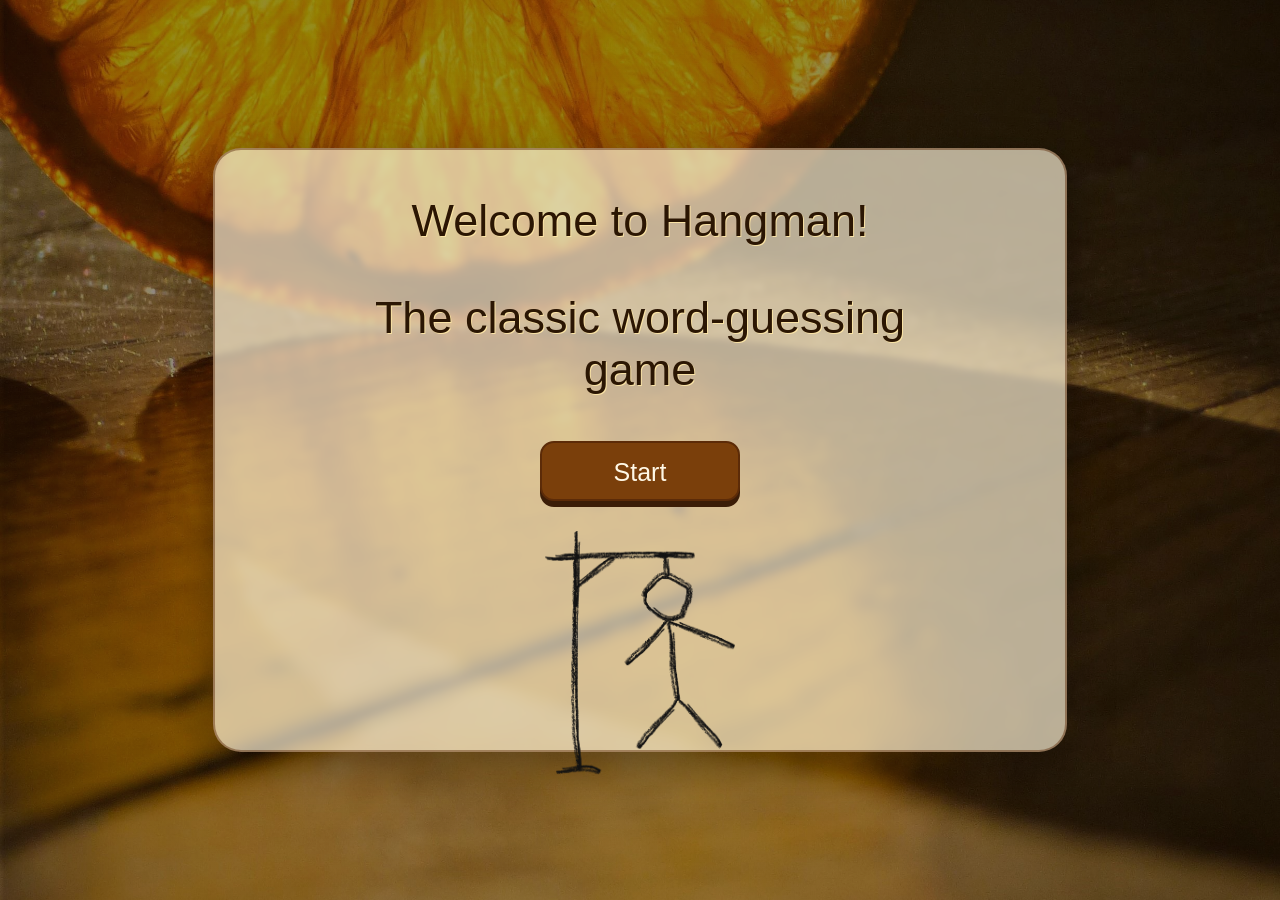
<file: index.html>
<!DOCTYPE html>
<html lang="en">
<head>
    <meta charset="utf-8" />
    <title>Welcome to Hangman</title>

    <link rel="icon" type="image/png" href="assets/images/favicon.png">
    <link href="style.css" rel="stylesheet" type="text/css" />

    <script src="https://ajax.googleapis.com/ajax/libs/jquery/3.3.1/jquery.min.js"></script>
    <script src="script.js"></script>

    <script>
        window.onload = draw;
    </script>
</head>

<body>
    <div id="introPage">
        <div id="introText">
            <p>Welcome to Hangman!</p>
            <p>The classic word-guessing game</p>
            <div id="button">
                <button id="startButton" type="button" onclick="myp()">Start</button>
            </div>

            <img
                id="hangmanImg"
                src="assets/images/hangstart.png"
                alt="Hangman start illustration"
            />
        </div>
    </div>

    <div id="myPage">
        <div id="fruitButton">
            <div id="button2">
                <button id="goStart" type="button" onclick="fruit()">
                    Welcome to the World of Fruits!
                </button>
            </div>
        </div>
    </div>

    <div id="gamePage">
        <p id="theName"></p>

        <div id="wordWrap">
            <div id="underline1"><div id="letter1"></div></div>
            <div id="underline2"><div id="letter2"></div></div>
            <div id="underline3"><div id="letter3"></div></div>
            <div id="underline4"><div id="letter4"></div></div>
            <div id="underline5"><div id="letter5"></div></div>
            <div id="underline6"><div id="letter6"></div></div>
            <div id="underline7"><div id="letter7"></div></div>
            <div id="underline8"><div id="letter8"></div></div>
            <div id="underline9"><div id="letter9"></div></div>
            <div id="underline10"><div id="letter10"></div></div>
            <div id="underline11"><div id="letter11"></div></div>
            <div id="underline12"><div id="letter12"></div></div>
            <div id="underline13"><div id="letter13"></div></div>
            <div id="underline14"><div id="letter14"></div></div>
            <div id="underline15"><div id="letter15"></div></div>
            <div id="underline16"><div id="letter16"></div></div>
            <div id="underline17"><div id="letter17"></div></div>
            <div id="underline18"><div id="letter18"></div></div>
            <div id="underline19"><div id="letter19"></div></div>
            <div id="underline20"><div id="letter20"></div></div>
            <div id="underline21"><div id="letter21"></div></div>
            <div id="underline22"><div id="letter22"></div></div>
            <div id="underline23"><div id="letter23"></div></div>
            <div id="underline24"><div id="letter24"></div></div>
            <div id="underline25"><div id="letter25"></div></div>
            <div id="underline26"><div id="letter26"></div></div>
            <div id="underline27"><div id="letter27"></div></div>
            <div id="underline28"><div id="letter28"></div></div>
            <div id="underline29"><div id="letter29"></div></div>
            <div id="underline30"><div id="letter30"></div></div>
            <div id="underline31"><div id="letter31"></div></div>
            <div id="underline32"><div id="letter32"></div></div>
            <div id="underline33"><div id="letter33"></div></div>
            <div id="underline34"><div id="letter34"></div></div>
            <div id="underline35"><div id="letter35"></div></div>
            <div id="underline36"><div id="letter36"></div></div>
            <div id="underline37"><div id="letter37"></div></div>
            <div id="underline38"><div id="letter38"></div></div>
            <div id="underline39"><div id="letter39"></div></div>
            <div id="underline40"><div id="letter40"></div></div>
            <div id="underline41"><div id="letter41"></div></div>
            <div id="underline42"><div id="letter42"></div></div>
            <div id="underline43"><div id="letter43"></div></div>
            <div id="underline44"><div id="letter44"></div></div>
            <div id="underline45"><div id="letter45"></div></div>
            <div id="underline46"><div id="letter46"></div></div>
            <div id="underline47"><div id="letter47"></div></div>
            <div id="underline48"><div id="letter48"></div></div>
            <div id="underline49"><div id="letter49"></div></div>
            <div id="underline50"><div id="letter50"></div></div>
            <div id="underline51"><div id="letter51"></div></div>
            <div id="underline52"><div id="letter52"></div></div>
            <div id="underline53"><div id="letter53"></div></div>
            <div id="underline54"><div id="letter54"></div></div>
            <div id="underline55"><div id="letter55"></div></div>
            <div id="underline56"><div id="letter56"></div></div>
            <div id="underline57"><div id="letter57"></div></div>
            <div id="underline58"><div id="letter58"></div></div>
            <div id="underline59"><div id="letter59"></div></div>
            <div id="underline60"><div id="letter60"></div></div>
            <div id="underline61"><div id="letter61"></div></div>
            <div id="underline62"><div id="letter62"></div></div>
            <div id="underline63"><div id="letter63"></div></div>
            <div id="underline64"><div id="letter64"></div></div>
            <div id="underline65"><div id="letter65"></div></div>
            <div id="underline66"><div id="letter66"></div></div>
            <div id="underline67"><div id="letter67"></div></div>
            <div id="underline68"><div id="letter68"></div></div>
            <div id="underline69"><div id="letter69"></div></div>
            <div id="underline70"><div id="letter70"></div></div>
            <div id="underline71"><div id="letter71"></div></div>
            <div id="underline72"><div id="letter72"></div></div>
            <div id="underline73"><div id="letter73"></div></div>
            <div id="underline74"><div id="letter74"></div></div>
            <div id="underline75"><div id="letter75"></div></div>
            <div id="underline76"><div id="letter76"></div></div>
            <div id="underline77"><div id="letter77"></div></div>
            <div id="underline78"><div id="letter78"></div></div>
            <div id="underline79"><div id="letter79"></div></div>
            <div id="underline80"><div id="letter80"></div></div>
            <div id="underline81"><div id="letter81"></div></div>
            <div id="underline82"><div id="letter82"></div></div>
            <div id="underline83"><div id="letter83"></div></div>
            <div id="underline84"><div id="letter84"></div></div>
            <div id="underline85"><div id="letter85"></div></div>
            <div id="underline86"><div id="letter86"></div></div>
            <div id="underline87"><div id="letter87"></div></div>
            <div id="underline88"><div id="letter88"></div></div>
            <div id="underline89"><div id="letter89"></div></div>
            <div id="underline90"><div id="letter90"></div></div>
            <div id="underline91"><div id="letter91"></div></div>
            <div id="underline92"><div id="letter92"></div></div>
            <div id="underline93"><div id="letter93"></div></div>
            <div id="underline94"><div id="letter94"></div></div>
            <div id="underline95"><div id="letter95"></div></div>
            <div id="underline96"><div id="letter96"></div></div>
            <div id="underline97"><div id="letter97"></div></div>
            <div id="underline98"><div id="letter98"></div></div>
            <div id="underline99"><div id="letter99"></div></div>
            <div id="underline100"><div id="letter100"></div></div>
        </div>

        <p id="mistakes">Chances: </p>

        <img
            id="hangImg"
            src="assets/images/hang1.png"
            width="200"
            height="220"
            alt="Hangman drawing"
        />

        <div id="letterBank">
            <button id="a" value="A" type="button" onclick="guessLetter(event)">A</button>
            <button id="b" value="B" type="button" onclick="guessLetter(event)">B</button>
            <button id="c" value="C" type="button" onclick="guessLetter(event)">C</button>
            <button id="d" value="D" type="button" onclick="guessLetter(event)">D</button>
            <button id="e" value="E" type="button" onclick="guessLetter(event)">E</button>
            <button id="f" value="F" type="button" onclick="guessLetter(event)">F</button>
            <button id="g" value="G" type="button" onclick="guessLetter(event)">G</button>
            <button id="h" value="H" type="button" onclick="guessLetter(event)">H</button>
            <button id="i" value="I" type="button" onclick="guessLetter(event)">I</button>
            <button id="j" value="J" type="button" onclick="guessLetter(event)">J</button>
            <button id="k" value="K" type="button" onclick="guessLetter(event)">K</button>
            <button id="l" value="L" type="button" onclick="guessLetter(event)">L</button>
            <button id="m" value="M" type="button" onclick="guessLetter(event)">M</button>
            <button id="n" value="N" type="button" onclick="guessLetter(event)">N</button>
            <button id="o" value="O" type="button" onclick="guessLetter(event)">O</button>
            <button id="p" value="P" type="button" onclick="guessLetter(event)">P</button>
            <button id="q" value="Q" type="button" onclick="guessLetter(event)">Q</button>
            <button id="r" value="R" type="button" onclick="guessLetter(event)">R</button>
            <button id="s" value="S" type="button" onclick="guessLetter(event)">S</button>
            <button id="t" value="T" type="button" onclick="guessLetter(event)">T</button>
            <button id="u" value="U" type="button" onclick="guessLetter(event)">U</button>
            <button id="v" value="V" type="button" onclick="guessLetter(event)">V</button>
            <button id="w" value="W" type="button" onclick="guessLetter(event)">W</button>
            <button id="x" value="X" type="button" onclick="guessLetter(event)">X</button>
            <button id="y" value="Y" type="button" onclick="guessLetter(event)">Y</button>
            <button id="z" value="Z" type="button" onclick="guessLetter(event)">Z</button>
        </div>
    </div>

    <div id="endPage">
        <div id="result">
            <p id="winStatus"></p>
        </div>

        <p id="guessedWord">Word</p>

        <img
            id="hangImgWin"
            src="assets/images/hangend.png"
            width="234"
            height="56"
            alt="Hangman end illustration"
        />

        <button id="playAgainButton" type="button" onclick="playAgain()">
            Play again
        </button>
    </div>
</body>
</html>
</file>
<file: style.css>
html {
    min-height: 100%;
    margin: 0;
    font-family: "Copperplate Gothic Bold", "Trebuchet MS", sans-serif;
}

body {
    min-height: 100vh;
    width: 100%;
    margin: 0;
    background-color: #1f1206;
    background-image: url("assets/images/background.jpg");
    background-position: center;
    background-repeat: no-repeat;
    background-size: cover;
    color: #2b1603;
    position: relative;
}

/* Add a dark overlay to improve contrast against the bright orange image */
body::before {
    content: "";
    position: fixed;
    inset: 0;
    background:
        linear-gradient(
            rgba(35, 18, 4, 0.48),
            rgba(35, 18, 4, 0.48)
        );
    z-index: 0;
    pointer-events: none;
}

/* Shared page panels */
#introPage,
#myPage,
#endPage {
    position: absolute;
    top: 0;
    right: 0;
    bottom: 0;
    left: 0;
    margin: auto;
    z-index: 1;

    background: rgba(255, 245, 218, 0.68);
    border: 2px solid rgba(92, 43, 8, 0.45);
    border-radius: 28px;
    box-shadow: 0 18px 45px rgba(0, 0, 0, 0.35);
    backdrop-filter: blur(3px);
}

/* Intro Page */

#introPage {
    width: 850px;
    height: 600px;
    display: block;
}

#introText {
    width: 650px;
    min-height: 260px;
    margin: 40px auto;
}

#introText p,
#myPage p {
    font-size: 45px;
    text-align: center;
    color: #2b1603;
    text-shadow: 1px 1px 0 rgba(255, 232, 166, 0.9);
}

#button {
    width: 500px;
    height: 40px;
    margin: 20px auto;
}

#startButton,
#goStart,
#playAgainButton {
    display: block;
    box-sizing: border-box;
    cursor: pointer;
    border: 2px solid #5c2b08;
    border-radius: 14px;
    font-family: inherit;

    background: #7a3f0b;
    color: #fff8e6;
    box-shadow: 0 6px 0 #3b1d07;
    transition: transform 0.15s ease, background 0.15s ease, box-shadow 0.15s ease;
}

#startButton,
#playAgainButton {
    width: 200px;
    height: 60px;
    line-height: 56px;
    font-size: 25px;
    text-align: center;
    margin: 12px auto 0 auto;
}

#startButton:hover,
#goStart:hover,
#playAgainButton:hover {
    background: #a45510;
    color: #ffffff;
    transform: translateY(-2px);
    box-shadow: 0 8px 0 #3b1d07;
}

#startButton:active,
#goStart:active,
#playAgainButton:active {
    transform: translateY(3px);
    box-shadow: 0 3px 0 #3b1d07;
}

#hangmanImg {
    display: block;
    width: 190px;
    max-width: 100%;
    height: auto;
    margin: 50px auto 0 auto;
}

/* Category Page */

#myPage {
    display: none;
    width: 500px;
    height: 600px;
}

#myPage p {
    margin: 35px auto 20px auto;
}

#fruitButton {
    width: 500px;
    height: 40px;
    margin: 20px auto;
}

#button2 {
    width: 500px;
    height: 40px;
    margin: 250px auto;
    font-size: 30px;
}

#goStart {
    width: 450px;
    min-height: 54px;
    text-align: center;
    margin: 6px auto;
    font-size: 24px;
    padding: 10px 12px;
}

/* Game Page */

#gamePage {
    display: none;
    text-align: center;
    position: relative;
    z-index: 1;

    width: 900px;
    min-height: 680px;
    margin: 30px auto;
    padding: 24px 30px;

    background: rgba(255, 245, 218, 0.68);
    border: 2px solid rgba(92, 43, 8, 0.45);
    border-radius: 12px;
    box-shadow: 0 18px 45px rgba(0, 0, 0, 0.35);
    backdrop-filter: blur(3px);
}

#theName {
    font-size: 42px;
    margin: 10px auto;
    color: #2b1603;
    text-shadow: 1px 1px 0 rgba(255, 232, 166, 0.9);
}

#mistakes {
    width: 300px;
    min-height: 36px;
    font-size: 30px;
    color: #5c1f0a;
    margin: 0 auto 20px auto;
    font-weight: bold;
}

#letterBank {
    width: 780px;
    min-height: 125px;
    margin: 10px auto;
}

#letterBank button {
    float: left;
    font-size: 25px;
    margin: 5px;
    width: 50px;
    height: 42px;

    background-color: #fff3c4;
    color: #2b1603;
    cursor: pointer;
    border: 2px solid #8a4a0d;
    border-radius: 8px;
    font-family: inherit;
    box-shadow: 0 3px 0 #5c2b08;
    transition: transform 0.12s ease, background 0.12s ease, box-shadow 0.12s ease;
}

#letterBank button:hover {
    background-color: #ffd36b;
    transform: translateY(-1px);
    box-shadow: 0 4px 0 #5c2b08;
}

#letterBank button:active {
    transform: translateY(2px);
    box-shadow: 0 1px 0 #5c2b08;
}

#letterBank button:disabled {
    cursor: default;
    opacity: 0.35;
    transform: none;
}

#wordWrap {
    width: 800px;
    height: 150px;
    margin: 0 auto;
}

/* Letter boxes */
#wordWrap [id^="letter"] {
    font-family: "Droid Sans Mono Slashed", "Courier New", monospace;
    width: 50px;
    height: 60px;
    margin: 0;
    text-align: center;
    font-size: 50px;
    line-height: 60px;
    padding: 0;
    color: #2b1603;
    text-shadow: 1px 1px 0 rgba(255, 232, 166, 0.8);
}

/* Underlines */
#wordWrap [id^="underline"] {
    display: none;
    float: left;
    width: 50px;
    height: 60px;
    margin-right: 5px;
    margin-bottom: 0;
    padding: 0;
    border-bottom-color: #3a1f06 !important;
}

#hangImg {
    margin: 20px auto;
    clear: both;
    display: block;
    max-width: 240px;
}

/* End Page */

#endPage {
    display: none;
    width: 850px;
    height: 600px;
}

#winStatus {
    font-size: 38px;
    text-align: center;
    color: #5c1f0a;
    margin-top: 35px;
    text-shadow: 1px 1px 0 rgba(255, 232, 166, 0.9);
}

#guessedWord {
    width: 600px;
    min-height: 44px;
    font-size: 32px;
    line-height: 44px;
    color: #2b1603;
    margin: 20px auto;
    text-align: center;
    font-weight: bold;
}

#hangImgWin {
    width: 220px;
    margin: 20px auto;
    clear: both;
    display: block;
}
</file>
